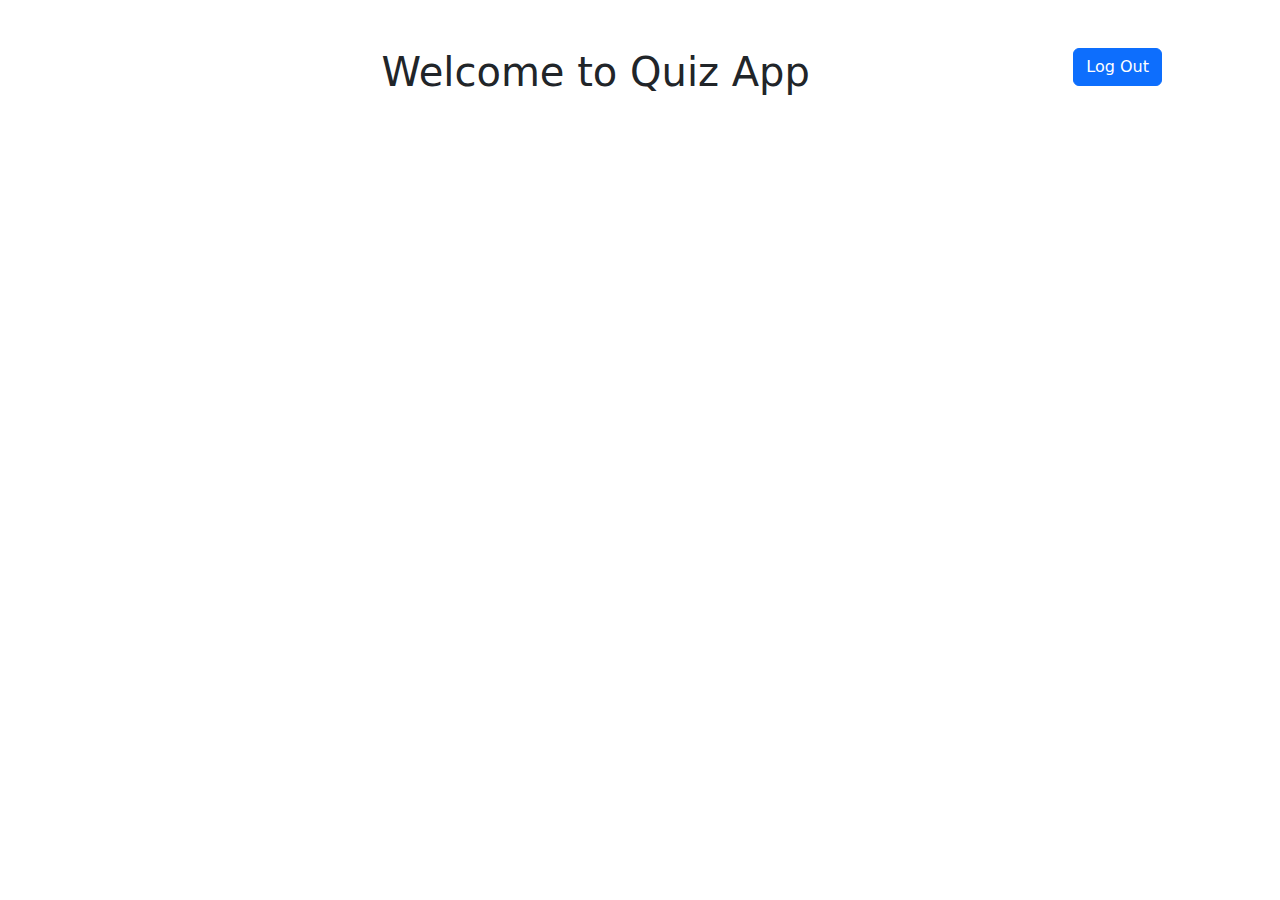
<file: quiz-DashBoard.html>
<!DOCTYPE html>
<html lang="en">
<head>
    <meta charset="UTF-8">
    <meta name="viewport" content="width=device-width, initial-scale=1.0">
    <title>Quiz DashBoard</title>
    <link href="https://cdn.jsdelivr.net/npm/bootstrap@5.3.3/dist/css/bootstrap.min.css" rel="stylesheet" integrity="sha384-QWTKZyjpPEjISv5WaRU9OFeRpok6YctnYmDr5pNlyT2bRjXh0JMhjY6hW+ALEwIH" crossorigin="anonymous">
</head>
<body>
    <div class="container p-5">
        <div class="float-end">
            <button onclick="redirect()" class="btn btn-primary">Log Out</button>
        </div>
        <h1 class="text-center ">Welcome to Quiz App</h1>
        <div id="getLocalDataDiv">
           
        </div>
    </div>
    <script src="app.js"></script>
</body>
</html>
</file>
